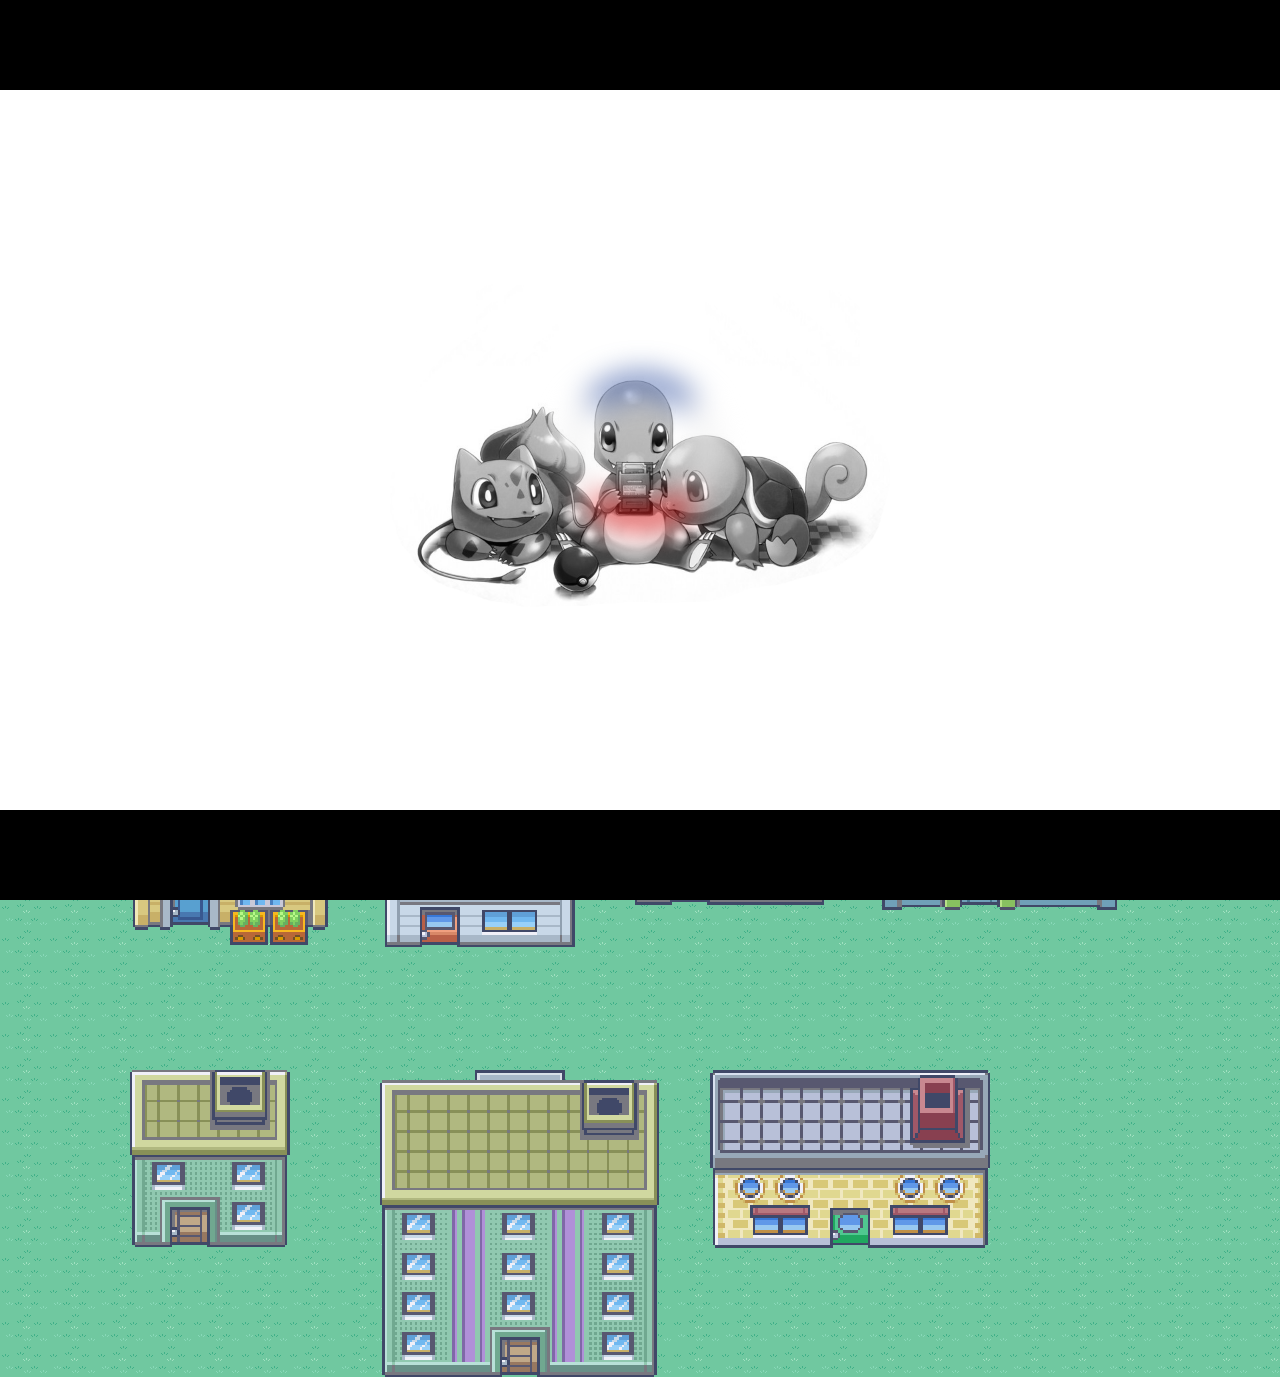
<file: poke/completed/index.html>
<!DOCTYPE html>
<html>
<head>
	<!-- contains map objects and properties for things such as buildings -->
	<link rel="stylesheet" type="text/css" href="css/objects.css"/>
  <link rel="stylesheet" type="text/css" href="css/splash_preload.css"/>
	<script src="http://ajax.googleapis.com/ajax/libs/jquery/1.8.3/jquery.min.js"></script>
	<script src="js/jquery.viewport.mini.js"></script>
  <script src="js/splash_preload.js"></script>
	<script src="js/script.js"></script>
</head>
<body>
<div class="nav up"></div>
<div class="nav down"></div>
<div class="nav right"></div>
<div class="nav left"></div>
<!-- people -->
<div id="character"></div>
<div class="splash-loader">
   <img/>
   <div class="splash-img"></div>
   <div class="splash-progress"></div>
   <div class="spinner"></div>
</div>

<div id="area" style="display:none"></div>
<div id="loaded"></div>
</body>
</html>
</file>
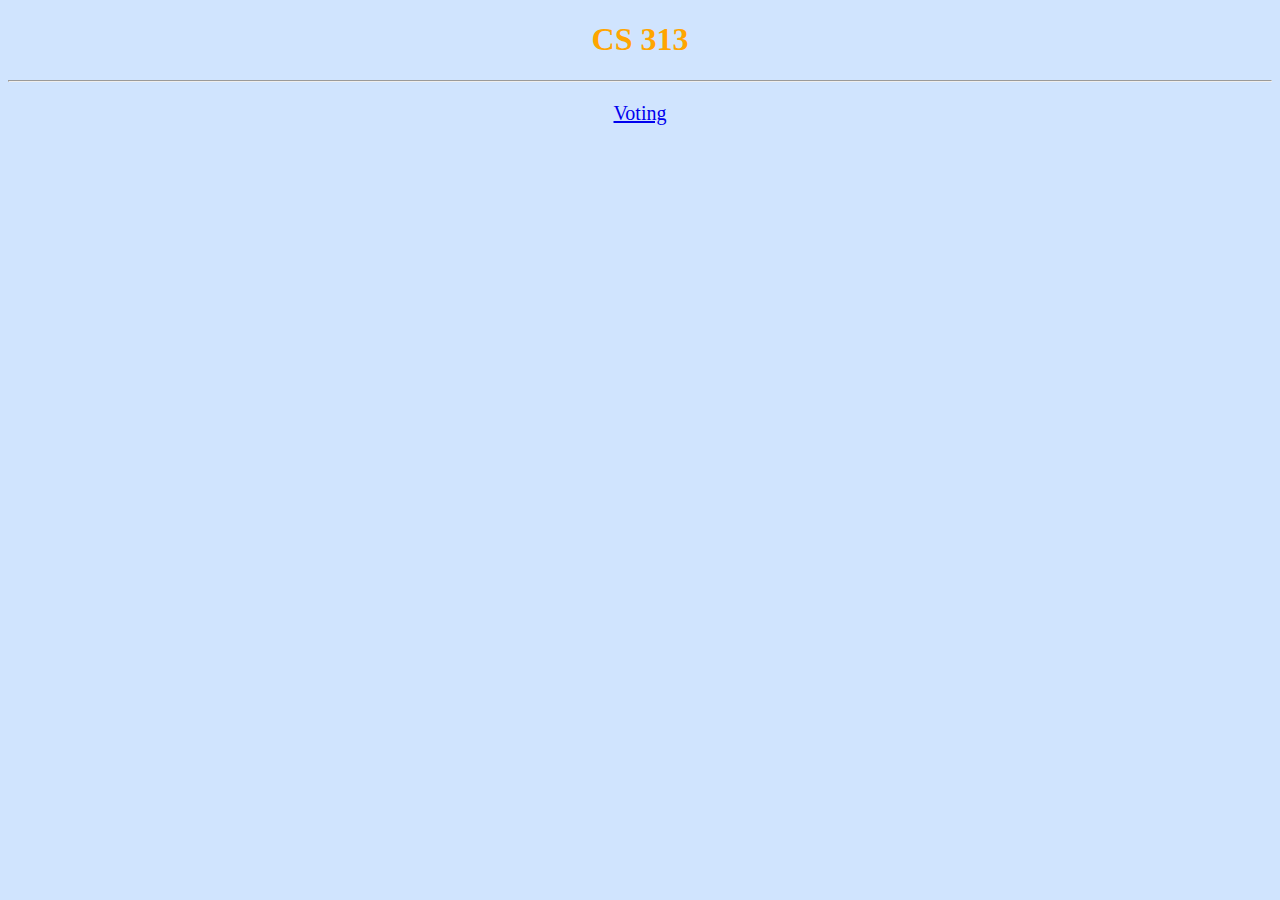
<file: assignments.html>
<?xml version = "1.0" encoding = "utf-8"?>
<!DOCTYPE html PUBLIC "-//W3C//DTD XHTML 1.1//EN"
          "http://www.w3.org/TR/xhtml11/DTD/xhtml11.dtd">
<!--
   Hello World Test Page
  -->
<html xmlns = "http://www.w3.org/1999/xhtml">
  <head>
    <title>Assignments</title>
  </head>
  <body style = "background-color:#d0e4fe;">
    <h1 style = "color:orange; text-align:center;">CS 313</h1>
    <hr/>
    <p style = "list-style-type:none; 
                 font-family:Times New Roman; font-size:20px;
                 text-align:center;">
                 <a href="vote.php">Voting</a>
    </p>
  </body>
</html>
</file>
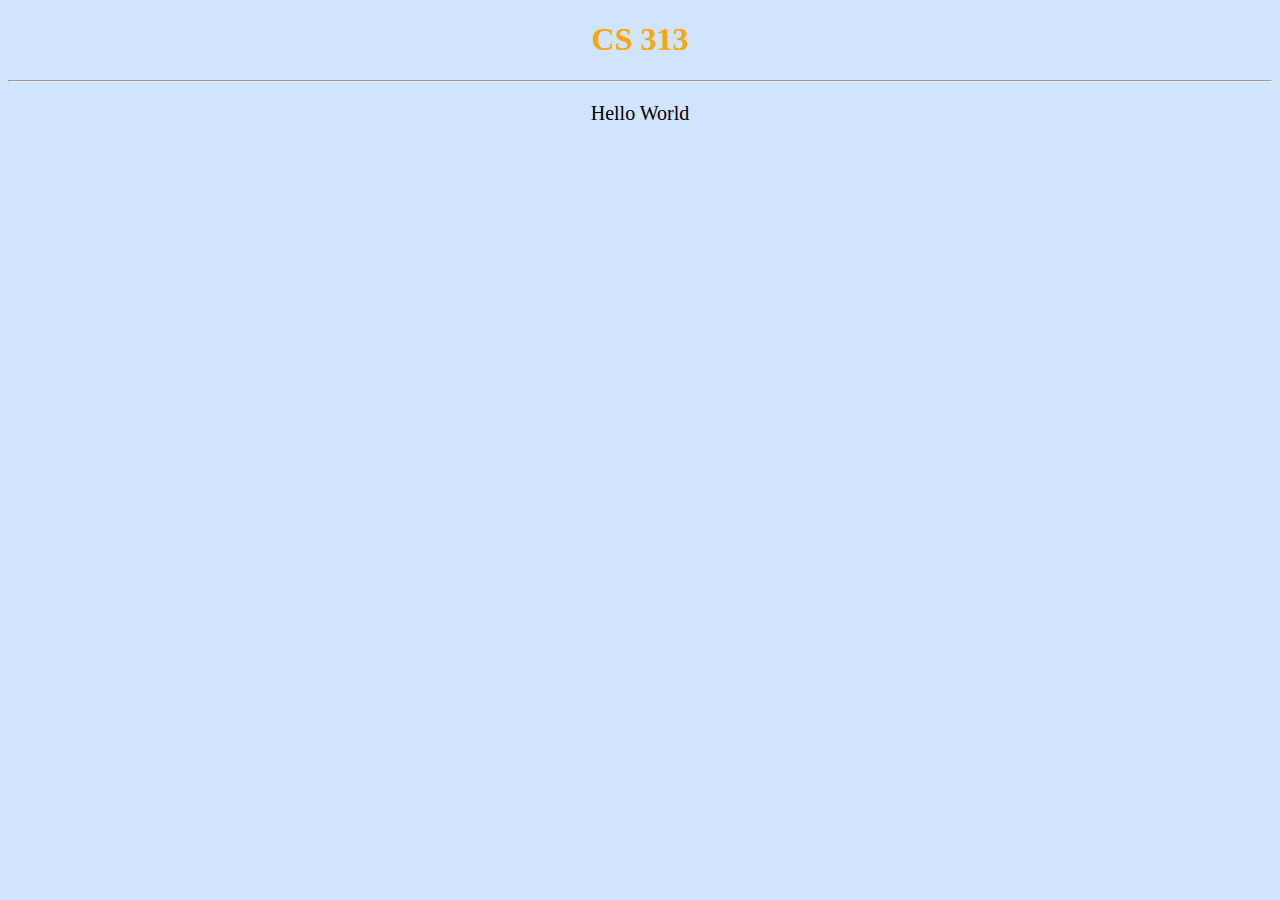
<file: hello.html>
<?xml version = "1.0" encoding = "utf-8"?>
<!DOCTYPE html PUBLIC "-//W3C//DTD XHTML 1.1//EN"
          "http://www.w3.org/TR/xhtml11/DTD/xhtml11.dtd">
<!--
   Hello World Test Page
  -->
<html xmlns = "http://www.w3.org/1999/xhtml">
  <head>
    <title>Hello World</title>
  </head>
  <body style = "background-color:#d0e4fe;">
    <h1 style = "color:orange; text-align:center;">CS 313</h1>
    <hr/>
    <p style = "list-style-type:none; 
                 font-family:Times New Roman; font-size:20px;
                 text-align:center;">
                 Hello World
    </p>
  </body>
</html>
</file>
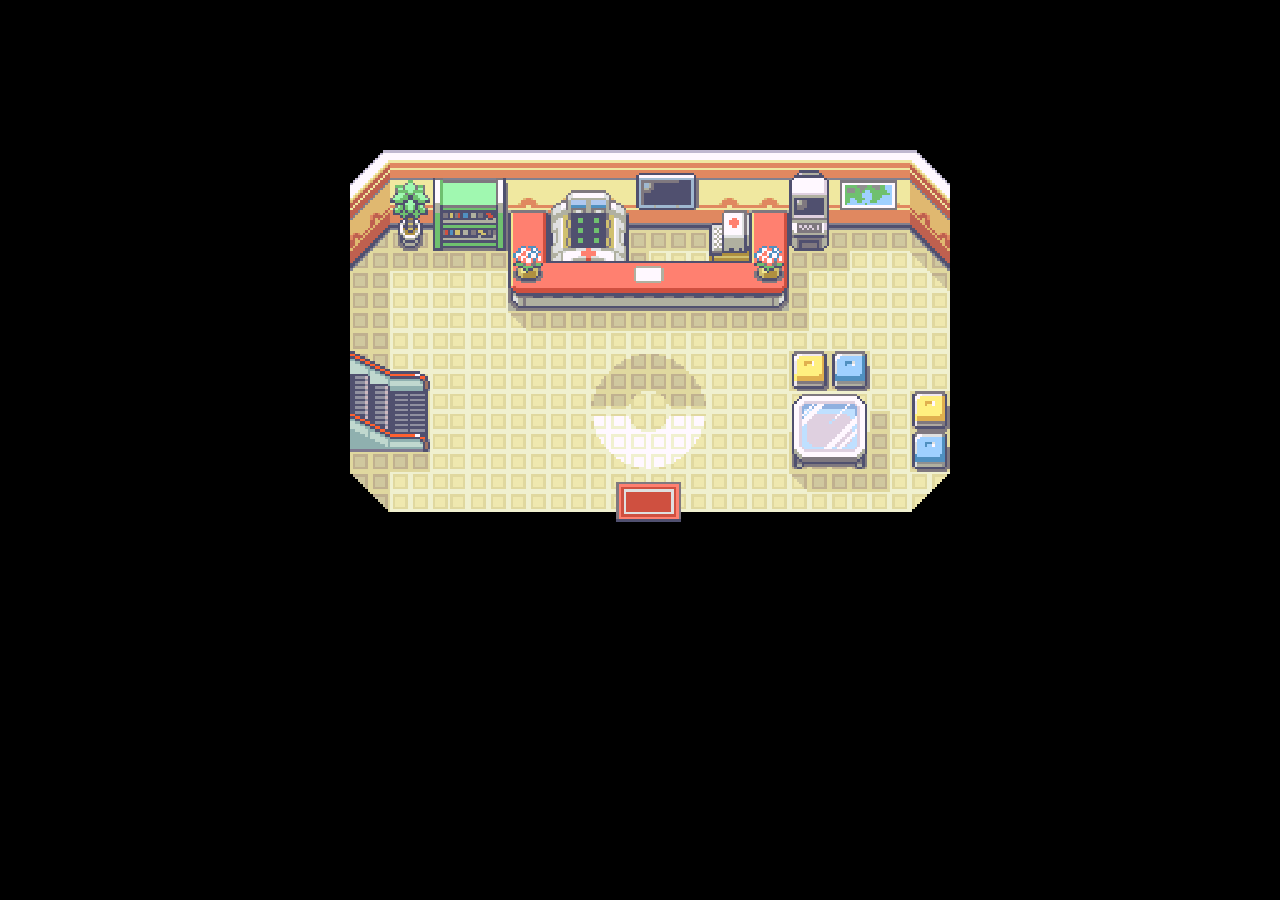
<file: poke/completed/center1.html>
<!DOCTYPE html>
<html>
<head>
	<!-- contains instances and placements of objects for current map -->
	<link rel="stylesheet" type="text/css" href="css/center1.css"/>
	<style>
	</style>
</head>
<body>
   <div id="backdrop"></div>
   <!-- obstacles -->
   <div class="boundary top obstacle"></div>
   <div class="boundary bottom obstacle"></div>
   <div class="boundary left obstacle"></div>
   <div class="boundary right obstacle"></div>
   
   <div class="boundary top-left obstacle"></div>
   <div class="boundary top-right obstacle"></div>
   <div class="boundary bottom-left obstacle"></div>
   <div class="boundary bottom-right obstacle"></div>
   
   <div class="furniture obstacle"></div>
   <div class="furniture1 obstacle"></div>
   <div class="service-desk obstacle"></div>
   <div class="comp obstacle"></div>
   <!-- staircase -->
   <div class="staircase lower obstacle"></div>
   <div class="staircase upper obstacle"></div>
   <!-- entrances and doorways -->
   <div id="front" class="front">
      <div class="doorway front">
         <a class="door_link" href="area1.html" name="center1_front"></a>
      </div>
   </div>
</body>
</html>
</file>
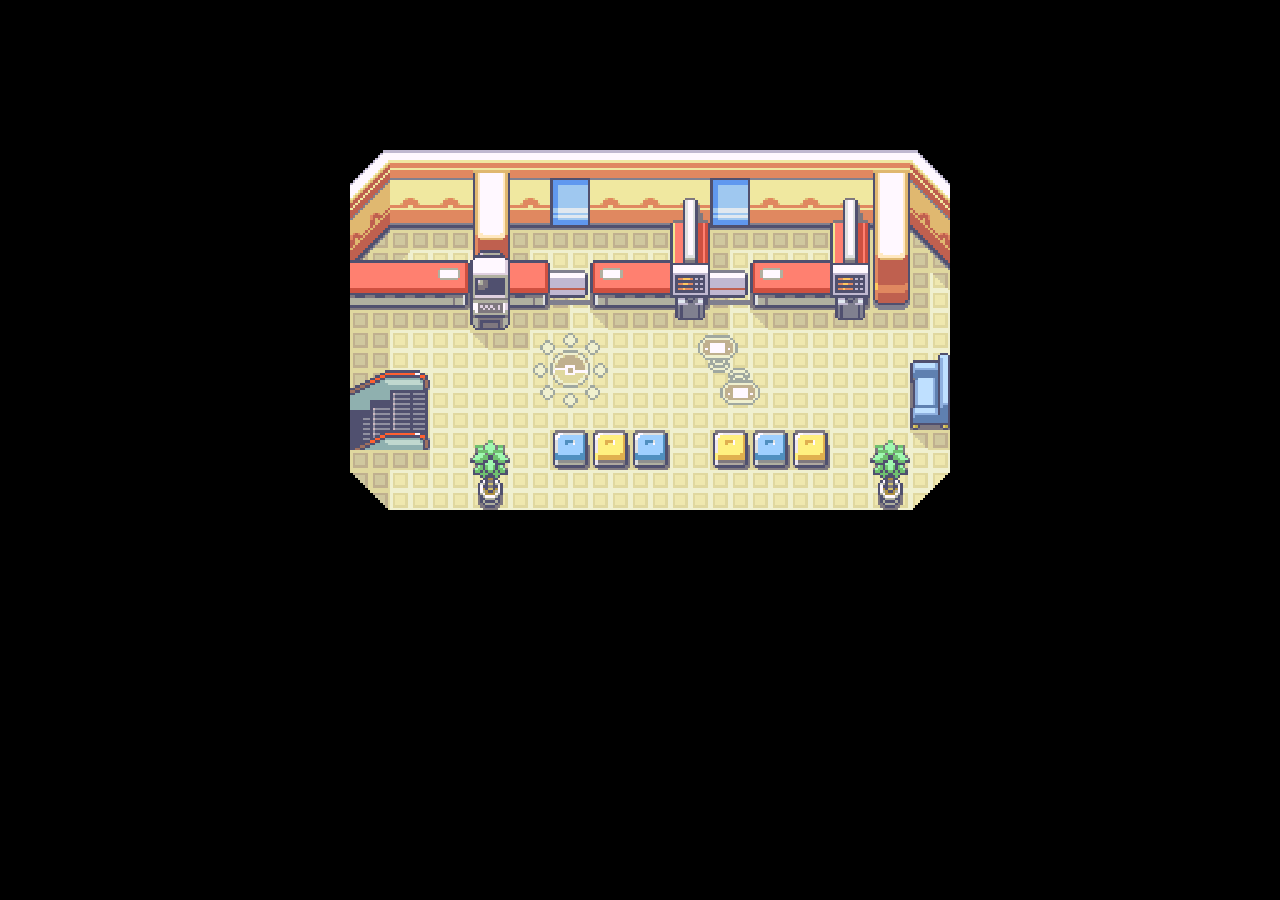
<file: poke/completed/center1_upstairs.html>
<!DOCTYPE html>
<html>
<head>
	<!-- contains instances and placements of objects for current map -->
	<link rel="stylesheet" type="text/css" href="css/center1_upstairs.css"/>
	<style>
	</style>
</head>
<body>
   <div id="backdrop"></div>
   <!-- obstacles -->
   <div class="boundary top obstacle"></div>
   <div class="boundary bottom obstacle"></div>
   <div class="boundary left obstacle"></div>
   <div class="boundary right obstacle"></div>
   
   <div class="boundary top-left obstacle"></div>
   <div class="boundary top-right obstacle"></div>
   <div class="boundary bottom-left obstacle"></div>
   <div class="boundary bottom-right obstacle"></div>
   
   <div class="furniture obstacle"></div>
   <div class="furniture1 obstacle"></div>
   <div class="plant obstacle"></div>
   <div class="plant1 obstacle"></div>
   <div class="service-desk obstacle"></div>
   <div class="comp obstacle"></div>
   <!-- staircase -->
   <div class="staircase lower obstacle"></div>
   <div class="staircase upper obstacle"></div>
   <!-- entrances and doorways -->
   <div id="stairs" class="left">
      <div class="doorway left obstacle">
         <a class="door_link" href="center1.html" name="center1_stairs"></a>
      </div>
   </div>
</body>
</html>
</file>
<file: poke/completed/css/objects.css>
/* splash screens */
body,html {
   width:100%;
   height:100%;
}
body{
	overflow:hidden;
	padding:0px;
	margin:0px;
}

/* navigation panels for scrolling */

.nav {
	position:fixed;
}

.nav.up {
	width:100%;
	height:20%;
	left:0;
	top:0;
}
.nav.down {
	width:100%;
	height:20%;
	left:0;
	bottom:0;
}
.nav.left {
	width:20%;
	height:100%;
	left:0;
	top:0;
}
.nav.right {
	width:20%;
	height:100%;
	right:0;
	top:0;
}

#loaded {
position:absolute;
left:0%;
top:0%;
width: 0px;
height: 0px;
}

#character {
	width: 32px;
	height: 32px;
	
	position: absolute;
	left: 200px;
	top: 250px;

	background: url('img/male_2.png') no-repeat;
	background-position: -32px 0px;
	z-index: -1;
}
#character.front-right { background-position: 0px 0px; }
#character.front-stand { background-position: -32px 0px; }
#character.front-left { background-position: -64px 0px; }

#character.left-right { background-position: 0px -32px; }
#character.left-stand { background-position: -32px -32px; }
#character.left-left { background-position: -64px -32px; }

#character.right-right { background-position: -64px -64px; }
#character.right-stand { background-position: -32px -64px; }
#character.right-left { background-position: -0px -64px; }

#character.back-right { background-position: 0px -96px; }
#character.back-stand { background-position: -32px -96px; }
#character.back-left { background-position: -64px -96px; }

/* general objects */
.trees {
	position: absolute;
	background: url('img/tree1.png') repeat 0 0;
	width: 32px;
	height: 48px;
}

.doorway {
	position: absolute;
	overflow: hidden; /* important for door animation */
}

.shadow {
   background: rgba(0, 0, 0, 0.7);
   position: absolute;
   z-index: -3;
}

.door {
	z-index: -2;
	position: absolute;
}

/*house 1 properties */
.house1 {
	background: url('img/house1.png') no-repeat;
	width: 200px;
	height: 140px;
	position: absolute;
}

.house1 .doorway {
	width: 35px;
	height: 85px;
	left:42px;
	top:55px;
}

.house1 .doorway .shadow{
	width: 35px;
	height: 80px;
}

.house1 .door {
	background: url('img/house1_door.png') no-repeat;
	width: 35px;
	height: 35px;
	right: 0;
	bottom:5px;
}

/*house 2 properties */
.house2 {
	position: absolute;
	width: 200px;
}

.house2 .house1 {
	width: 200px;
	height: 140px;
	position: absolute;
}

.house2 .doorway {
   height:105px;
}

.house2 .door {
   bottom:25px;
}

.house2 .plant-left {
	background: url('img/house2_plant_left.png') no-repeat;
	width: 38px;
	height: 40px;
	margin: 120px 0 0 2px;
   position:absolute;
}
.house2 .plant-right {
	background: url('img/house2_plant_right.png') no-repeat;
	width: 117px;
	height: 40px;
	margin: 120px 0 0 80px;
   position:absolute;
}

/*house 3 properties */
.house3 {
	background: url('img/house3.png') no-repeat;
	width: 200px;
	height: 177px;
	position: absolute;
}

.house3 .doorway {
	width: 35px;
	height: 80px;
	left:42px;
	top:95px;
}

.house3 .door {
	background: url('img/house3_door.png') no-repeat;
	width: 35px;
	height: 35px;
	right: 0;
	bottom:0;
}

/*house 4 properties */
.house4 {
	background: url('img/house4.png') no-repeat;
	width: 199px;
	height: 135px;
	position: absolute;
}

.house4 .doorway {
	width: 35px;
	height: 80px;
	left:42px;
	top:52px;
}

.house4 .door {
	background: url('img/house3_door.png') no-repeat;
	width: 35px;
	height: 35px;
	right: 0;
	bottom:0;
}

/*house 5 properties */
.house5{
	background: url('img/house5.png') no-repeat;
	width: 240px;
	height: 140px;
	position: absolute;
}

.house5 .doorway {
	width: 35px;
	height: 80px;
	left:82px;
	top:55px;
}

.house5 .door {
	background: url('img/house5_door.png') no-repeat;
	width: 35px;
	height: 35px;
	right: 0;
	bottom:0;
}

/* house 6 properties */
.house6 {
	position:absolute;
	background: url('img/house6.png') no-repeat;
	width:160px;
	height:155px;
}
.house6 .doorway {
	width: 36px;
	height: 80px;
	left:41px;
	top:55px;
}
.house6 .door-right {
	background: url('img/house6_door.png') no-repeat;
	width: 35px;
	height: 35px;
	right:0;
	bottom:0;
}
.house6 .building {
	position:absolute;
	top:0px;
	left:0px;
	width:160px;
	height:137px;
}
.house6 .plants {
	position:absolute;
	left:93px;
	bottom:0px;
	width:54px;
	height:34px;
}

/*house 7 properties */
.house7{
	background: url('img/house7.png') no-repeat;
	width: 200px;
	height: 138px;
	position: absolute;
}

.house7 .doorway {
	width: 35px;
	height: 80px;
	left:82px;
	top:55px;
}

.house7 .door {
	background: url('img/house7_door.png') no-repeat;
	width: 35px;
	height: 35px;
	right: 0;
	bottom:0;
}

/*house 8 properties */
.house8{
	background: url('img/house8.png') no-repeat;
	width: 160px;
	height: 177px;
	position: absolute;
}

.house8 .doorway {
	width: 35px;
	height: 80px;
	left:42px;
	top:95px;
}

.house8 .door {
	background: url('img/house8_door.png') no-repeat;
	width: 35px;
	height: 35px;
	right: 0;
	bottom:0;
}

/*house 9 properties */
.house9{
	background: url('img/house9.png') no-repeat;
	width: 280px;
	height: 307px;
	position: absolute;
}

.house9 .front .doorway {
	width: 35px;
	height: 80px;
	left:122px;
	top:225px;
}

.house9 .door {
	background: url('img/house8_door.png') no-repeat;
	width: 35px;
	height: 35px;
	right: 0;
	bottom:0;
}

.house9 .rear .doorway {
	width: 90px;
	height: 80px;
	left:95px;
	top:0px;
}

/* lab 1 properties */
.lab1{
	background: url('img/lab1.png') no-repeat;
	width: 280px;
	height: 178px;
	position: absolute;
}

.lab1 .doorway {
	width: 35px;
	height: 80px;
	left:123px;
	top:95px;
}

.lab1 .door {
	background: url('img/lab1_door.png') no-repeat;
	width: 35px;
	height: 35px;
	right: 0;
	bottom:0;
}

/* poke center 1 properties */
.center1 {
	background: url('img/center1.png') no-repeat;
	width: 200px;
	height: 175px;
	position: absolute;
}

.center1 .doorway {
	width: 35px;
	height: 85px;
	left:83px;
	top:90px;
}

.center1 .door {
	background: url('img/center1_door.png') no-repeat;
	width: 35px;
	height: 32px;
	bottom:5px;
}

.center1 .doorway .shadow{
	width: 35px;
	height: 80px;
}

/* poke mart 1 properties */
.mart1 {
	background: url('img/mart1.png') no-repeat;
	width: 160px;
	height: 155px;
	position: absolute;
}

.mart1 .doorway {
	width: 35px;
	height: 80px;
	left:82px;
	top:69px;
}

.mart1  .door {
	background: url('img/center1_door.png') no-repeat;
	width: 35px;
	height: 32px;
	bottom:0;
}

/* gym 1 properties */
.gym1 {
	background: url('img/gym1.png') no-repeat;
	width: 240px;
	height: 195px;
	position: absolute;
}

.gym1 .doorway {
	width: 36px;
	height: 80px;
	left:122px;
	top:113px;
}

.gym1  .door-left {
	background: url('img/gym1_door_left.png') no-repeat;
	width: 18px;
	height: 33px;
	left:0;
	bottom:0;
}
.gym1  .door-right {
	background: url('img/gym1_door_right.png') no-repeat;
	width: 18px;
	height: 33px;
	right:0;
	bottom:0;
}
.gym1  .sign{
	position:absolute;
	background: url('img/gym1_sign.png') no-repeat;
	width: 37px;
	height: 53px;
	left:-40px;
	bottom:1px;
	
}
.gym1  .building {
	position:absolute;
	width: inherit;
	height: 175px;
	left:0;
	top:0;
}
.gym1  .entrance{
	position:absolute;
	width: 70px;
	height: 80px;
	left:105px;
	top:113px;
	
}

/* gym 2 properties */
.gym2 {
	position: absolute;
	background: url('img/gym2.png') no-repeat;
	width:280px;
	height:223px;
}

.gym2 .building{
	position: absolute;
	width:280px;
	height:212px;
}
.gym2 .archway .left_pillar{
	position: absolute;
	width:15px;
	height:15px;
	left:100px;
	bottom:0px;
}
.gym2 .archway .right_pillar{
	position: absolute;
	width:15px;
	height:15px;
	left:160px;
	bottom:0px;
}
.gym2 .doorway {
	width: 36px;
	height: 80px;
	left:122px;
	top:131px;
}
.gym2 .door-left {
	background: url('img/gym1_door_left.png') no-repeat;
	width: 18px;
	height: 33px;
	left:0;
	bottom:0;
}
.gym2 .door-right {
	background: url('img/gym1_door_right.png') no-repeat;
	width: 18px;
	height: 33px;
	right:0;
	bottom:0;
}

/* club1 properties */
.club1 {
	position:absolute;
	background: url('img/club1.png') no-repeat;
	width:200px;
	height:175px;
}
.club1 .doorway {
	width: 36px;
	height: 80px;
	left:42px;
	top:75px;
}
.club1  .door-right {
	background: url('img/house6_door.png') no-repeat;
	width: 35px;
	height: 35px;
	right:0;
	bottom:0;
}
.club1 .building {
	position:absolute;
	top:0px;
	left:0px;
	width:200px;
	height:155px;
	
}
.club1 .plants {
	position:absolute;
	left:100px;
	bottom:0px;
	width:77px;
	height:34px;
}

/* daycare 1 properties */
.daycare1 {
	background: url('img/daycare1.png') no-repeat;
	width: 200px;
	height: 180px;
	position: absolute;
}

.daycare1 .doorway {
	width: 35px;
	height: 80px;
	left:82px;
	top:95px;
}

.daycare1 .door {
	background: url('img/house5_door.png') no-repeat;
	width: 35px;
	height: 35px;
	right: 0;
	bottom:0;
}

/* tower 1 properties */
.tower1 {
	position:absolute;
	background: url('img/tower1.png') no-repeat;
	width:275px;
	height:599px;
}
.tower1 .doorway {
	width:40px;
	height:80px;
	left:117px;
	bottom:0px;
}
.tower1 .entrance {
	position:absolute;
	background: url('img/tower1_entrance.png') no-repeat;
	width:40px;
	height:38px;
	z-index: -2;
	left:0px;
	bottom:2px;
}
.tower1 .base {
	position:absolute;
	width:275px;
	height:275px;
	left:0px;
	bottom:0px;
}
/* game 1 properties */
.game1 {
	position: absolute;
}

.game1 .main {
	position: absolute;
	background: url('img/game1.png') no-repeat;
	width:279px;
	height:192px;
}
.game1 .main .building{
	position: absolute;
	width:279px;
	height:175px;
}
.game1 .main .archway .left_pillar{
	position: absolute;
	width:15px;
	height:15px;
	left:100px;
	bottom:0px;
}
.game1 .main .archway .right_pillar{
	position: absolute;
	width:15px;
	height:15px;
	left:160px;
	bottom:0px;
}
.game1 .side {
	position:absolute;
	background: url('img/game1_side.png') no-repeat;
	width:119px;
	height:137px;
	left:279px;
}
.game1 .main .doorway {
	width: 36px;
	height: 80px;
	left:121px;
	top:95px;
}
.game1 .main .door-left {
	background: url('img/gym1_door_left.png') no-repeat;
	width: 18px;
	height: 33px;
	left:0;
	bottom:0;
}
.game1 .main .door-right {
	background: url('img/gym1_door_right.png') no-repeat;
	width: 18px;
	height: 33px;
	right:0;
	bottom:0;
}
.game1 .side .doorway {
	width: 36px;
	height: 80px;
	left:41px;
	top:55px;
}
.game1 .side .door-left {
	background: url('img/gym1_door_left.png') no-repeat;
	width: 18px;
	height: 33px;
	left:0;
	bottom:0;
}
.game1 .side .door-right {
	background: url('img/gym1_door_right.png') no-repeat;
	width: 18px;
	height: 33px;
	right:0;
	bottom:0;
}

.fountain1 {
	position: absolute;
	width: 100px;
	height: 108px;
	background: url('img/fountain1.png') no-repeat;
	animation: fountain1_animate 1s steps(5) infinite;
}
@keyframes fountain1_animate {
	100% { background-position: -500px 0px; }
}

.road1 {
	z-index: -5;
	position: absolute;
	background: url('img/road2.png') repeat 0 0;
	top: 50%;
	left: 50%;
	//outline: 1px dotted;
}
.sea {
	position:absolute;
	background: url('img/sea.png') repeat scroll 0% 0%;
	animation: 6s linear 0s normal none infinite running seamove;
}
@keyframes seamove {
	from { background-position: 0px 0px; }
	to { background-position: 65px 0px; }
}
.tallgrass1 {
	position:absolute;
	background: url('img/tallgrass2.png') repeat scroll 0% 0%;
	z-index:-5;
}
</file>
<file: poke/completed/css/splash_preload.css>
.splash-loader > .spinner {
  position: absolute;
  left: 50%;
  top: 50%;
  z-index: 1;
  width: 150px;
  height: 150px;
  margin: -75px 0 0 -75px;
  border: 16px solid #f0f0f0;
  border-radius: 50%;
  border-top: 16px solid #3498db;
  border-top: 16px solid #3c5aa6;
  border-bottom: 16px solid #dd0000;
  filter:blur(15px);
  width: 120px;
  height: 120px;
  -webkit-animation: spin 2s linear infinite;
  animation: spin 2s linear infinite;
}

@-webkit-keyframes spin {
  0% { -webkit-transform: rotate(0deg); }
  100% { -webkit-transform: rotate(360deg); }
}

@keyframes spin {
  0% { transform: rotate(0deg); }
  100% { transform: rotate(360deg); }
}
.splash-loader{
   position:fixed;
   z-index:998;
   width:100%;
   height:100%;
   background: #000000;
}
.splash-loader > img{
   visibility:hidden;
   position: fixed;
   margin: auto;
   top: 0;
   left: 0;
   right: 0;
   bottom: 0;
   width:auto;
   height:auto;
   max-width:100%;
   max-height:100%;
}
.splash-loader > .splash-progress{
   position:fixed;
   top:0px;
   left:0px;
   width:0%;
   height:100%;
}
.splash-loader > .splash-img{
   position:fixed;
   top:0px;
   left:0px;
   width:100%;
   height:100%;
   /* Firefox 10-34 */
  filter: url("data:image/svg+xml;utf8,<svg xmlns='http://www.w3.org/2000/svg'><filter id='grayscale'><feColorMatrix type='saturate' values='0'/></filter></svg>#grayscale");
  /*
    Chrome 19+,
    Safari 6+,
    Safari 6+ iOS,
    Opera 15+
  */
  -webkit-filter: grayscale(1);
  /* Firefox 35+ */
  filter: grayscale(1);

  /* IE 6-9 */
  filter: gray;
}
</file>
<file: poke/completed/css/center1.css>
body{
   background: #000000;
}
#backdrop {
   position:absolute;
   background: #000000 url('img/interiors/center1_main.png') no-repeat;
   width:600px;
   height:372px;
   left:350px;
   top:150px;
   z-index:-3;
}

.boundary.top,.boundary.bottom {
   position:absolute;
   width:600px;
   height:110px;
   left:350px;
}
.boundary.left,.boundary.right {
   position:absolute;
   width:150px;
   height:372px;
   top:150px;
}
.boundary.top {
   top:100px;
}
.boundary.bottom {
   top:512px;
}
.boundary.left {
   left:200px;
}
.boundary.right {
   left:950px;
}
.boundary.top-left,.boundary.top-right {
   position:absolute;
   width:160px;
   height:85px;
   top:150px;
}
.boundary.bottom-left,.boundary.bottom-right {
   position:absolute;
   width:40px;
   height:70px;
   top:452px;
}
.boundary.top-left,.boundary.bottom-left {
   left:350px;
}
.boundary.top-right,.boundary.bottom-right {
   left:910px;
}
.furniture {
   position:absolute;
   width:80px;
   height:95px;
   top:351px;
   left:789px;
}
.furniture1 {
   position:absolute;
   width:37px;
   height:80px;
   top:390px;
   left:910px;
}
.service-desk {
   position:absolute;
   top:150px;
   left:510px;
   width:278px;
   height:140px;
}
.comp {
   position:absolute;
   top:150px;
   left:788px;
   width:38px;
   height:70px;
}
.staircase.lower {
   position:absolute;
   top:434px;
   left:350px;
   width:80px;
   height:18px;
}
.staircase.upper {
   position:absolute;
   top:362px;
   left:350px;
   width:80px;
   height:10px;
}/*
.staircase {
   position:absolute;
   top:372px;
   left:350px;
   width:35px;
   height:54px;
  // outline: 1px dotted yellow;
}*/
#front{
   position:absolute;
   width:32px;
   height:32px;
   top:472px;
   left:633px;
}
#front > .doorway {
   position:absolute;
   width:65px;
   height:50px;
   top:40px;
   left:-17px;
}
#center1_stairs{
   position:absolute;
   width:32px;
   height:32px;
   top:394px;
   left:434px;
}
#center1_stairs > .doorway {
   position:absolute;
   width:54px;
   height:62px;
   top:-22px;
   left:-84px;
}
/* must go last to check for loading */
#loaded {
   left:100%;
   top:100%;
}
</file>
<file: poke/completed/css/center1_upstairs.css>
body{
   background: #000000;
}
#backdrop {
   position:absolute;
   background: #000000 url('img/interiors/center1_top.png') no-repeat;
   width:600px;
   height:372px;
   left:350px;
   top:150px;
   z-index:-3;
}
.boundary.top,.boundary.bottom {
   position:absolute;
   width:600px;
   height:110px;
   left:350px;
}
.boundary.left,.boundary.right {
   position:absolute;
   width:150px;
   height:372px;
   top:150px;
}
.boundary.top {
   top:100px;
}
.boundary.bottom {
   top:512px;
}
.boundary.left {
   left:200px;
}
.boundary.right {
   left:950px;
}
.boundary.top-left,.boundary.top-right {
   position:absolute;
   width:160px;
   height:85px;
   top:150px;
}
.boundary.bottom-left,.boundary.bottom-right {
   position:absolute;
   width:40px;
}
.boundary.bottom-left {
   height:70px;
   top:452px;
}
.boundary.bottom-right {
   height:170px;
   top:352px;
}
.boundary.top-left,.boundary.bottom-left {
   left:350px;
}
.boundary.top-right,.boundary.bottom-right {
   left:910px;
}
.furniture, .furniture1 {
   position:absolute;
   width:120px;
   height:40px;
   top:430px;
}
.plant, .plant1 {
   position:absolute;
   width:40px;
   height:70px;
   top:440px;
}
.plant {
   left:470px;
}
.plant1 {
   left:870px;
}
.furniture {
   left:550px;
}
.furniture1 {
   left:710px;
}
.service-desk {
   position:absolute;
   top:150px;
   left:350px;
   width:560px;
   height:137px;
}
.comp {
   position:absolute;
   top:230px;
   left:470px;
   width:38px;
   height:70px;
}
.staircase.lower {
   position:absolute;
   top:434px;
   left:350px;
   width:80px;
   height:18px;
}
.staircase.upper {
   position:absolute;
   top:362px;
   left:350px;
   width:80px;
   height:10px;
}
.staircase {
   position:absolute;
   top:434px;
   left:350px;
   width:80px;
   height:18px;
}
#stairs{
   position:absolute;
   width:32px;
   height:32px;
   top:394px;
   left:434px;
}
#stairs > .doorway {
   position:absolute;
   width:54px;
   height:62px;
   top:-22px;
   left:-84px;
}
/* must go last to check for loading */
#loaded {
   left:100%;
   top:100%;
}
</file>
